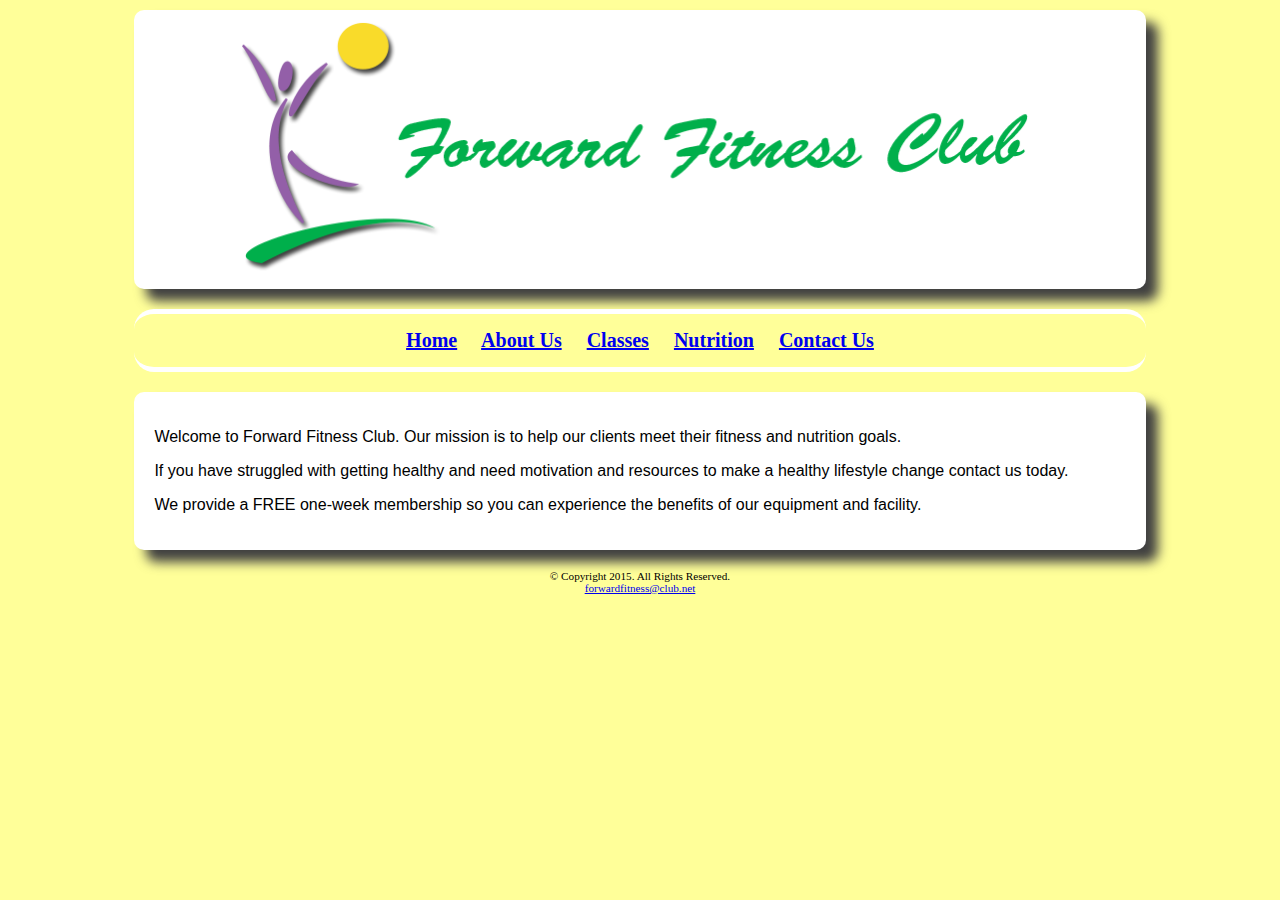
<file: index.html>
<!DOCTYPE html>	

<!-- Porshe A. Anderson ISM 5994-->

<html lang="en">

<head>
	<link rel="stylesheet" href="css/styles.css">
	<title>Forward Fitness Club</title>

	<meta charset="utf-8">

</head>

<body>

	<div id="container">

	<!-- Use the header area for the website name or

	logo -->

	<header>

		<a href="index.html"><img src="images/ffc_logo.png" alt="Fordward Fitness Club logo" Height="275" width="845"></a>	

	</header>

	

	<!-- Use the nav area to add hyperlinks to other

	pages within the website -->

	<nav>

		<a href="index.html">Home</a> &nbsp; &nbsp;

		

		<a href="about.html">About Us</a> &nbsp; &nbsp;

		

		<a href="class.html">Classes</a> &nbsp; &nbsp;

		

		<a href="nutrition.html">Nutrition</a> &nbsp; &nbsp;

		

		<a href="contact.html">Contact Us</a>

	</nav>

	

	<!-- Use the main area to add the main content of the

	webpage -->

	<main>	

		<p>Welcome to Forward Fitness Club. Our mission is to help our clients meet their fitness and nutrition goals.<p>

		

		<p>If you have struggled with getting healthy and need motivation and resources to make a healthy lifestyle change contact us today.<p>

		

		<p>We provide a FREE one-week membership so you can experience the benefits of our equipment and facility.

		

	</main>

	

	<!-- Use the footer area to add webpage footer content -->

	<footer>

		&copy; Copyright 2015. All Rights Reserved. <br>

		<a href="mailto:forwardfitness@club.net">forwardfitness@club.net</a>

	</footer>

	</div>

</body>

</html>
</file>
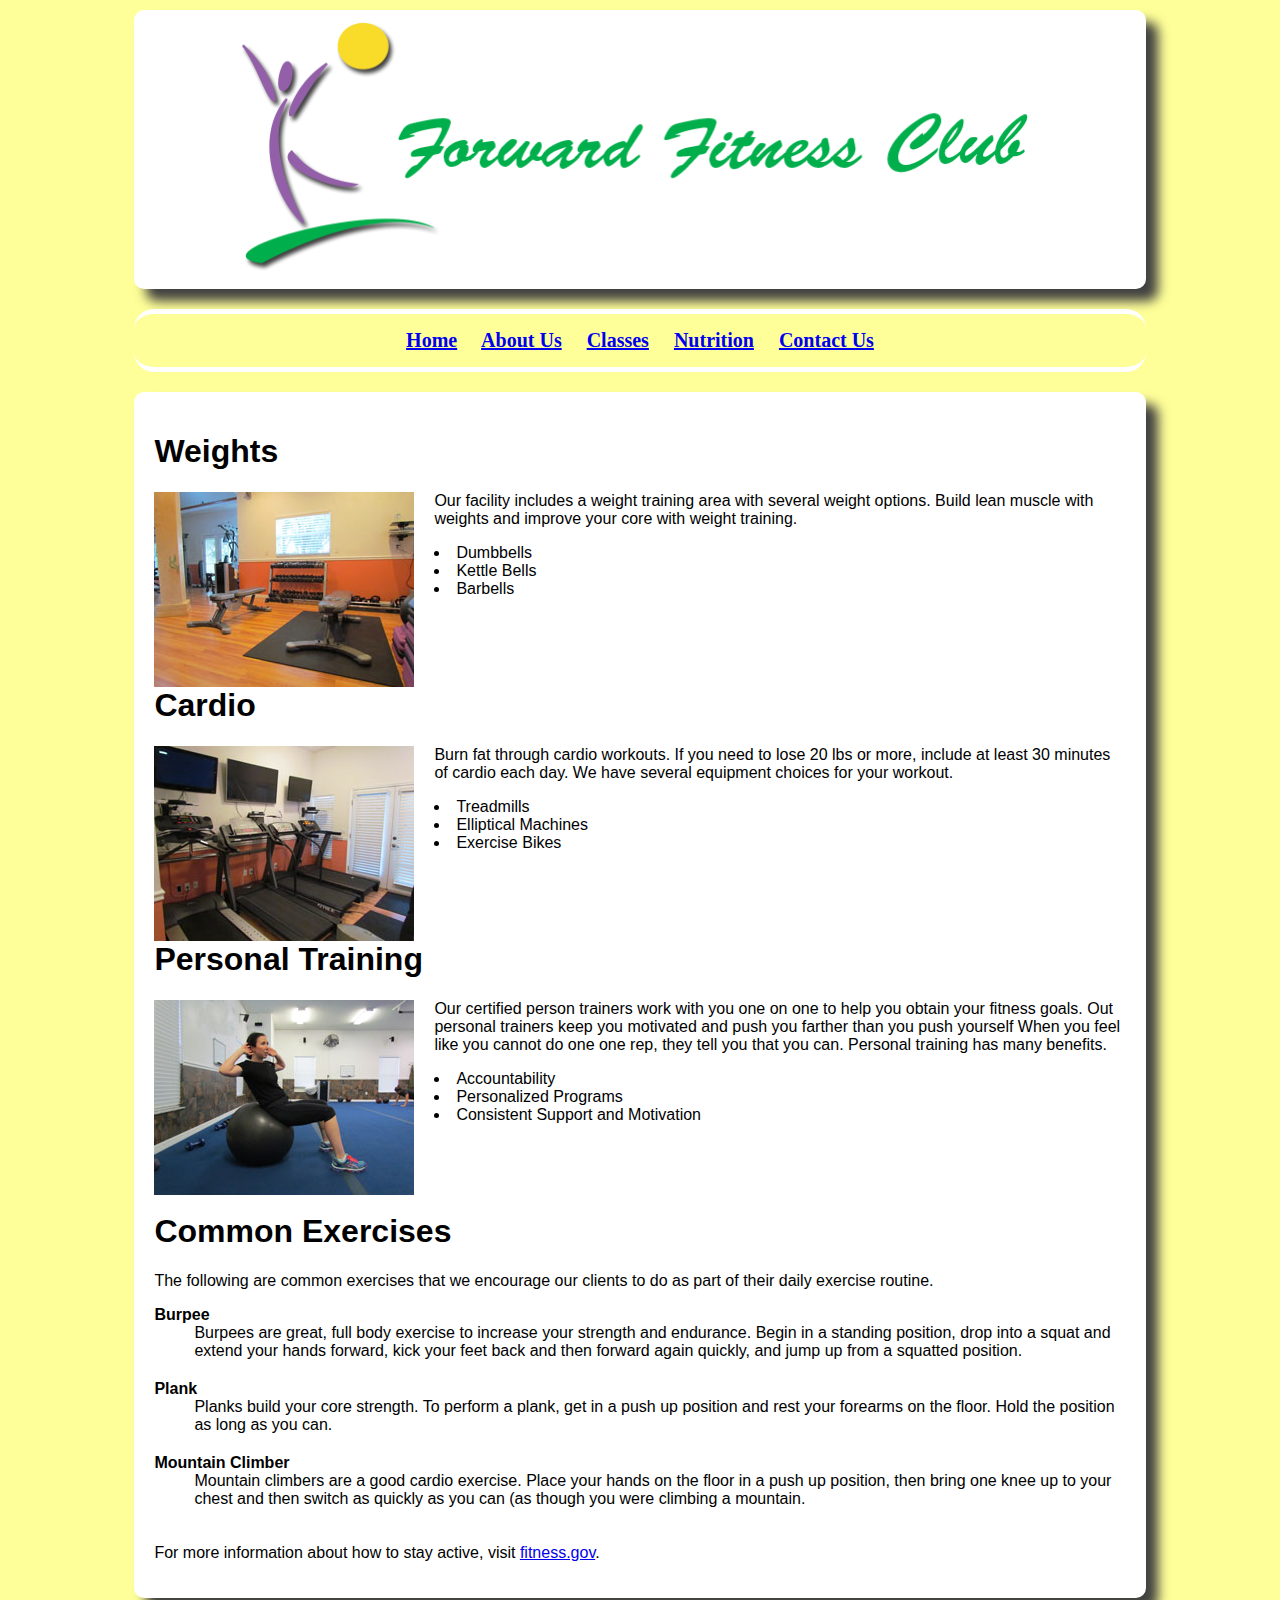
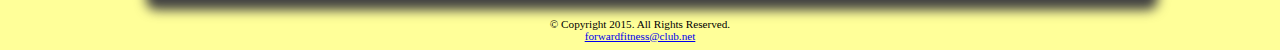
<file: about.html>
<!DOCTYPE html>	

<!-- Porshe A. Anderson ISM 5994-->

<html lang="en">

<head>
<link rel="stylesheet" href="css/styles.css">
	<title>Forward Fitness Club</title>

	<meta charset="utf-8">

</head>

<body>

	<div id="container">

	<!-- Use the header area for the website name or

	logo -->

	<header>

		<a href="index.html"><img src="images/ffc_logo.png" alt="Fordward Fitness Club logo" Height="275" width="845"></a>	

	</header>

	

	<!-- Use the nav area to add hyperlinks to other

	pages within the website -->

	<nav>

		<a href="index.html">Home</a> &nbsp; &nbsp;

		

		<a href="about.html">About Us</a> &nbsp; &nbsp;

		

		<a href="class.html">Classes</a> &nbsp; &nbsp;

		

		<a href="nutrition.html">Nutrition</a> &nbsp; &nbsp;

		

		<a href="contact.html">Contact Us</a>

	</nav>

	

	<!-- Use the main area to add the main content of the

	webpage -->

	<main>	

		<h1> Weights</h1>
		<img class="equip" src="images/equipment1.jpg" alt="Weight Equipment" Height="195" Width="260">
	

		<p>Our facility includes a weight training area with several weight options. Build lean muscle with weights and improve your core with weight training.</p>
		<ul>
			<li>Dumbbells</li>
			<li>Kettle Bells</li>
			<li>Barbells</li>
		</ul><br>
		
		<h1>Cardio</h1>
		<img class="equip" src="images/equipment2.jpg" alt="Cardio Equipment" Height="195" Width="260">
		<p>Burn fat through cardio workouts. If you need to lose 20 lbs or more, include at least 30 minutes of cardio each day.  We have several equipment choices for your workout.</p>
		<ul>
			<li>Treadmills</li>
			<li>Elliptical Machines</li>
			<li>Exercise Bikes</li>
		</ul><br>

		<h1>Personal Training</h1>
		<img class="equip" src="images/equipment3.jpg" alt="Personal Training" Height="195" Width="260">
		<p>Our certified person trainers work with you one on one to help you obtain your fitness goals. Out personal trainers keep you motivated and push you farther than you push yourself
		When you feel like you cannot do one one rep, they tell you that you can. Personal training has many benefits.</p>
		<ul>
			<li>Accountability</li>
			<li>Personalized Programs</li>
			<li>Consistent Support and Motivation </li>
		</ul><br>
		
		<h1>Common Exercises</h1>
		<p>The following are common exercises that we encourage our clients to do as part of their daily exercise routine.</p>
		<dl>
			<dt>Burpee</dt>
			<dd>Burpees are great, full body exercise to increase your strength and endurance. Begin in a standing position, drop into a squat and extend your hands forward, kick your feet back and
			then forward again quickly, and jump up from a squatted position.
			<br></dd>
			
			<dt>Plank</dt>
			<dd>Planks build your core strength. To perform a plank, get in a push up position and rest your forearms on the floor. Hold the position as long as you can.
			<br></dd>
			
			<dt>Mountain Climber</dt>
			<dd>Mountain climbers are a good cardio exercise. Place your hands on the floor in a push up position, then bring one knee up to your chest and then switch as quickly as you can (as though you 
			were climbing a mountain.
			<br></dd>
		</dl>

		<p>For more information about how to stay active, visit <a href="http://www.fitness.gov/be-active/ways-to-be-active/">fitness.gov</a>.</p>	
			
			
			
			
	</main>

	

	<!-- Use the footer area to add webpage footer content -->

	<footer>

		&copy; Copyright 2015. All Rights Reserved. <br>

		<a href="mailto:forwardfitness@club.net">forwardfitness@club.net</a>

	</footer>

	</div>

</body>

</html>
</file>
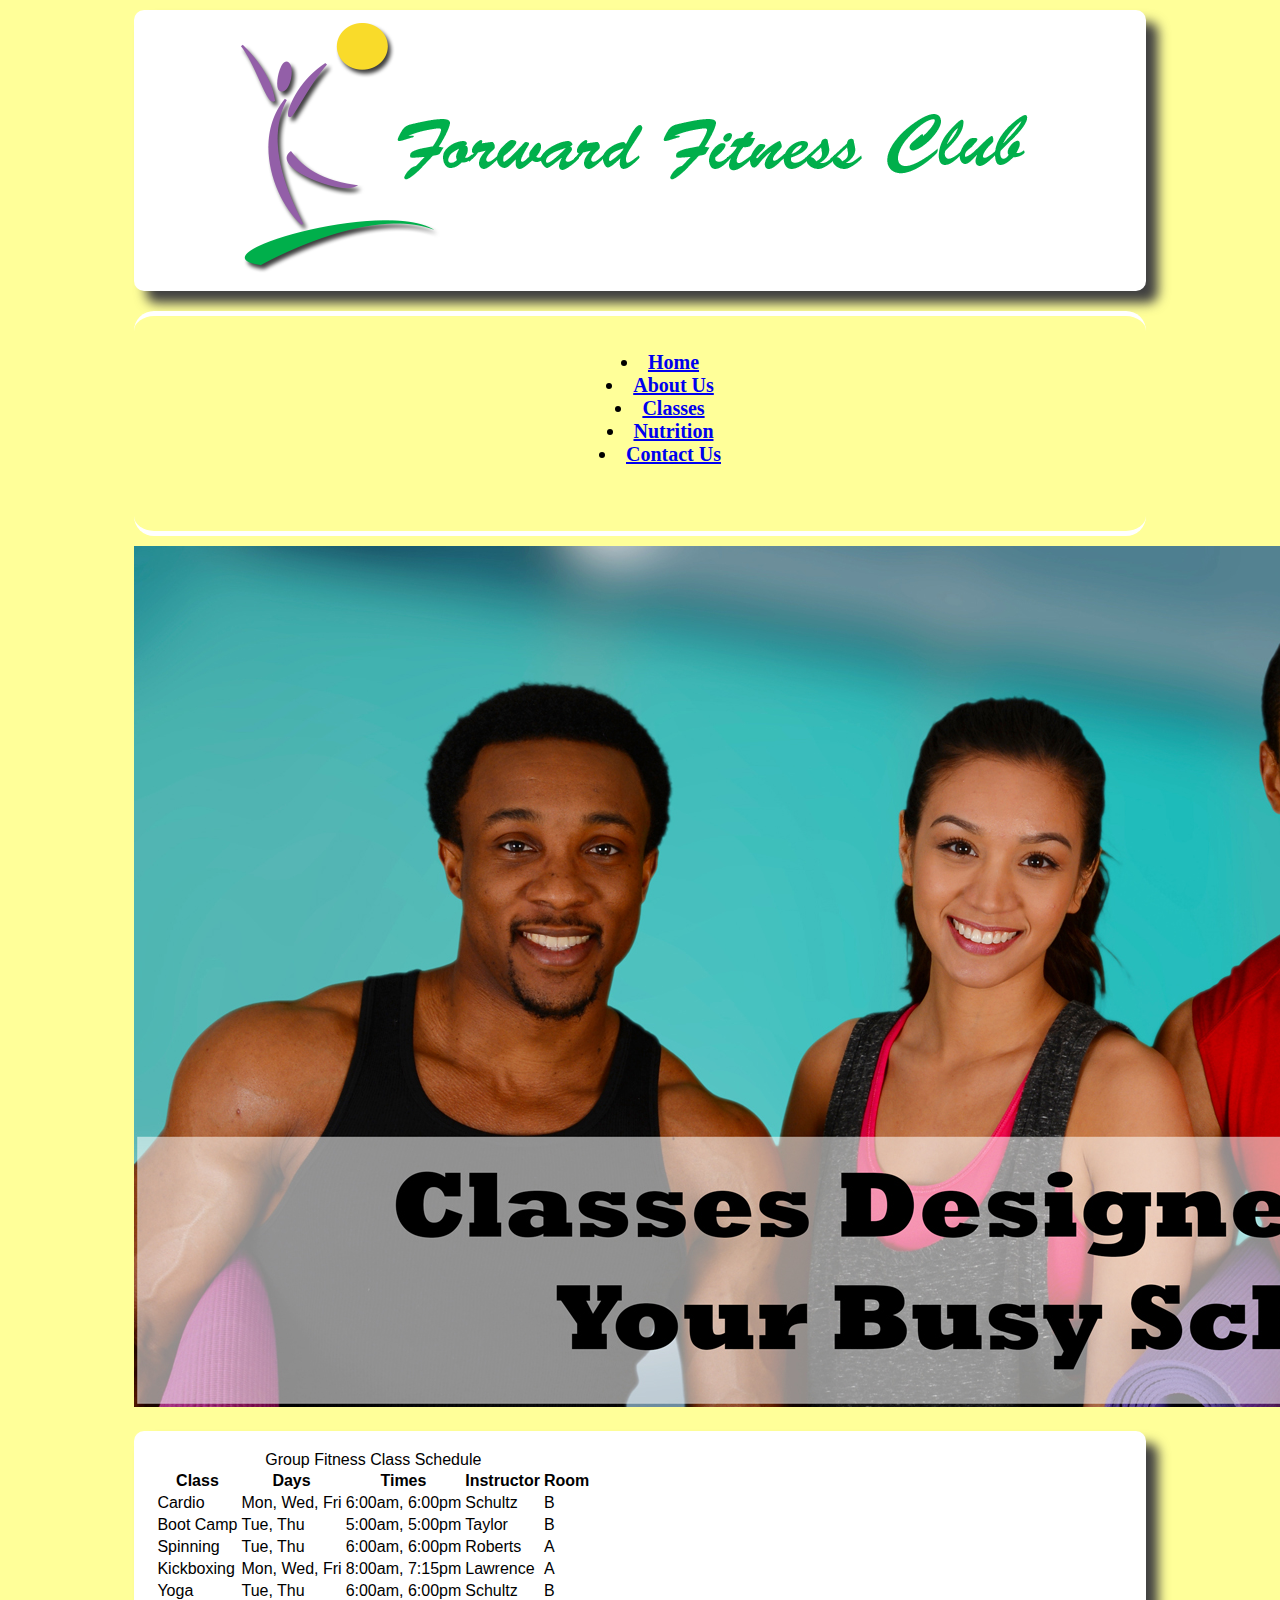
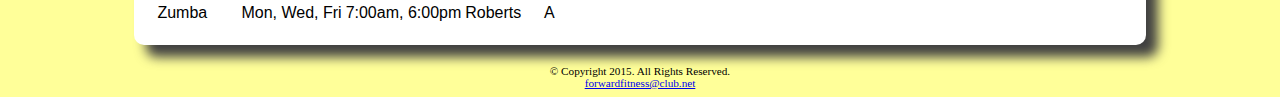
<file: class.html>
<!DOCTYPE html>	

<!-- Porshe A. Anderson ISM 5994-->

<html lang="en">

<head>
	<link rel="stylesheet" href="css/styles.css">
	<title>Forward Fitness Club</title>
	<meta charset="utf-8">
	<meta name="viewport" content="width=device-width, initial-scale=1">

</head>

<body>

	<div id="container">

	<!-- Use the header area for the website name or

	logo -->

	<header>
		<img src="images/ffc_logo.png" alt="Fordward Fitness Club logo">	
	</header>

	

	<!-- Use the nav area to add hyperlinks to other

	pages within the website -->

	<nav>

		<ul>
		<li><a href="index.html">Home</a></li> 
		
		<li><a href="about.html">About Us</a></li> 
		
		<li><a href="class.html">Classes</a></li> 

		<li><a href="nutrition.html">Nutrition</a></li> 
	
		<li><a href="contact.html">Contact Us</a></li>
		</ul>

	</nav>

	<!--Class Page Banner -->
	
	<div id="banner" class="desktop">
		<img src="images/classesBanner.jpg" alt="class banner image">
	</div>
	

	<!-- Use the main area to add the main content of the

	webpage -->

	<main>	

	<div class="mobile">
	
		<h3>Group Fitness Classes</h3>
		<p>Boot Camp: TR 5am &amp; 5pm</p>
		<p>Cardio: MWF 6am &amp; 6pm</p>
		<p>Kickboxing: MWF 8am &amp; 7:15pm</p>
		<p>Spinning: TR 6am &amp; 6pm</p>
		<p>Yoga: TR 6am &amp; 6pm</p>
		<p>Zumba: MWF 7am &amp; 6pm</p>
	
	</div>
	
	<div class="desktop">
	
	<table><!-- Start Table -->
	
	<caption>Group Fitness Class Schedule</caption>
	<tr><!-- row 1 -->
	
		<th>Class</th>
		<th>Days</th>
		<th>Times</th>
		<th>Instructor</th>
		<th>Room</th>
	</tr>
	
	<tr><!-- row 2 -->
	
		<td>Cardio</td>
		<td>Mon, Wed, Fri</td>
		<td>6:00am, 6:00pm</td>
		<td>Schultz</td>
		<td>B</td>	
	</tr>
	
	<tr><!-- row 3 -->
	
		<td>Boot Camp</td>
		<td>Tue, Thu</td>
		<td>5:00am, 5:00pm</td>
		<td>Taylor</td>
		<td>B</td>	
	</tr>
	
	<tr><!-- row 4 -->
	
		<td>Spinning</td>
		<td>Tue, Thu</td>
		<td>6:00am, 6:00pm</td>
		<td>Roberts</td>
		<td>A</td>	
	</tr>
	
	<tr><!-- row 5 -->
	
		<td>Kickboxing</td>
		<td>Mon, Wed, Fri</td>
		<td>8:00am, 7:15pm</td>
		<td>Lawrence</td>
		<td>A</td>	
	</tr>
	
	<tr><!-- row 6 -->
	
		<td>Yoga</td>
		<td>Tue, Thu</td>
		<td>6:00am, 6:00pm</td>
		<td>Schultz</td>
		<td>B</td>	
	</tr>
	
	<tr><!-- row 7 -->
	
		<td>Zumba</td>
		<td>Mon, Wed, Fri</td>
		<td>7:00am, 6:00pm</td>
		<td>Roberts</td>
		<td>A</td>	
	</tr>
	
	
	</table><!-- End Table -->
	</div>

	</main>

	

	<!-- Use the footer area to add webpage footer content -->

	<footer>

		&copy; Copyright 2015. All Rights Reserved. <br>

		<a href="mailto:forwardfitness@club.net">forwardfitness@club.net</a>

	</footer>

	</div>

</body>

</html>
</file>
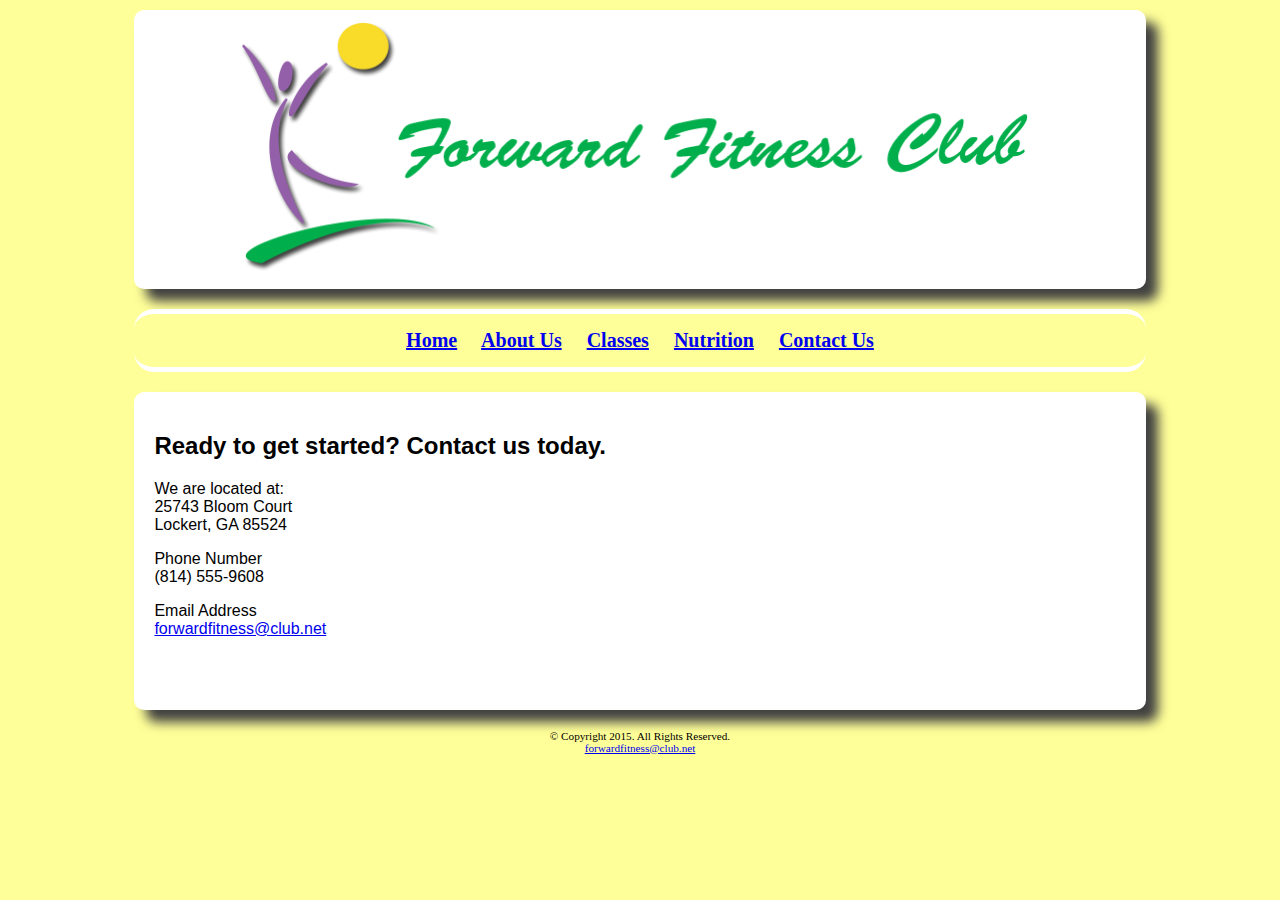
<file: contact.html>
<!DOCTYPE html>	

<!-- Porshe A. Anderson ISM 5994-->

<html lang="en">

<head>
<link rel="stylesheet" href="css/styles.css">
	<title>Forward Fitness Club</title>

	<meta charset="utf-8">

</head>

<body>

	<div id="container">

	<!-- Use the header area for the website name or

	logo -->

	<header>

		<a href="index.html"><img src="images/ffc_logo.png" alt="Fordward Fitness Club logo" Height="275" width="845"></a>	

	</header>

	

	<!-- Use the nav area to add hyperlinks to other

	pages within the website -->

	<nav>

		<a href="index.html">Home</a> &nbsp; &nbsp;

		

		<a href="index.html">About Us</a> &nbsp; &nbsp;

		

		<a href="class.html">Classes</a> &nbsp; &nbsp;

		

		<a href="nutrition.html">Nutrition</a> &nbsp; &nbsp;

		

		<a href="contact.html">Contact Us</a>

	</nav>

	

	<!-- Use the main area to add the main content of the

	webpage -->

	<main>	

		<h2>Ready to get started? Contact us today.</h2>
		<p>We are located at:<br>
			25743 Bloom Court<br>
			Lockert, GA 85524</p>

		

		<p>Phone Number<br>
		<a class="mobile" href="tel:8145559608">(814) 555-9608</a>(814) 555-9608</p>

		

		<p>Email Address<br>
		<a href="mailto:forwardfitness@club.net">forwardfitness@club.net</a></p>
		<br><br>
		

	</main>

	

	<!-- Use the footer area to add webpage footer content -->

	<footer>

		&copy; Copyright 2015. All Rights Reserved. <br>

		<a href="mailto:forwardfitness@club.net">forwardfitness@club.net</a>

	</footer>

	</div>

</body>

</html>
</file>
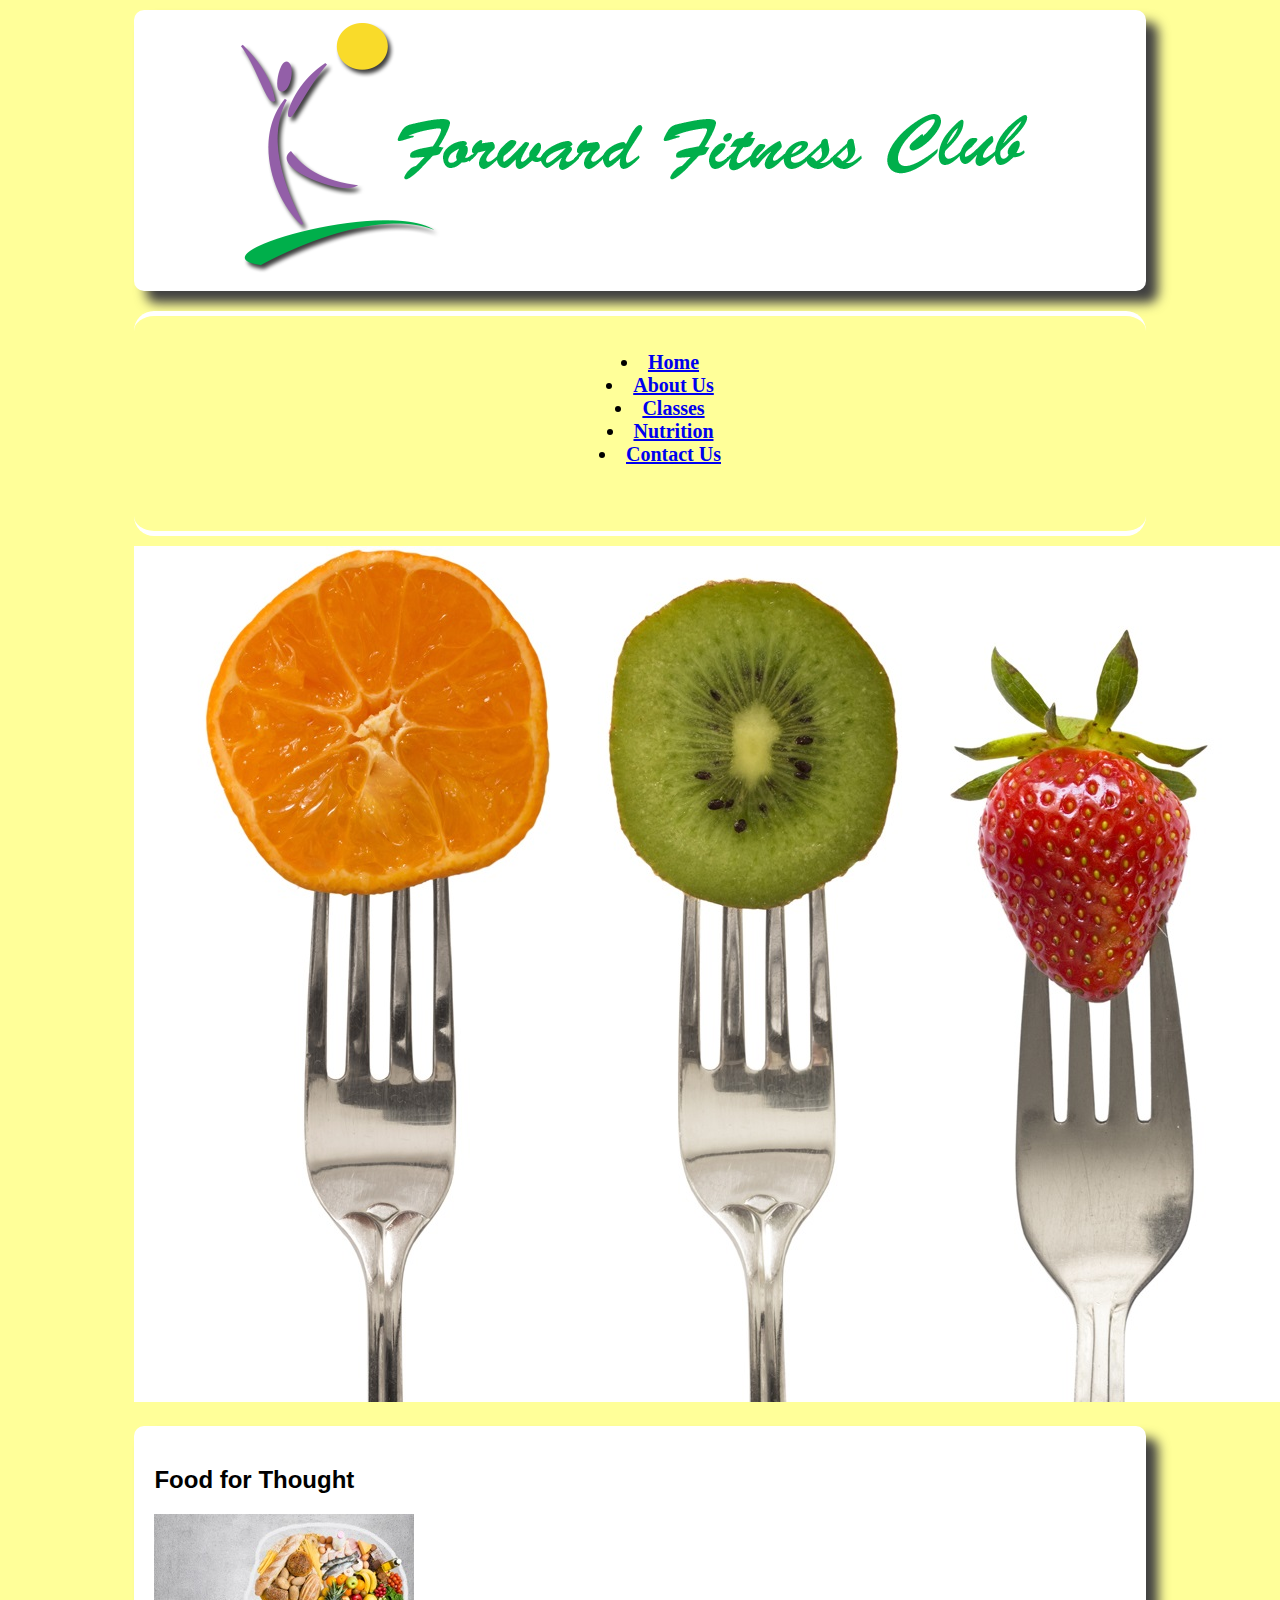
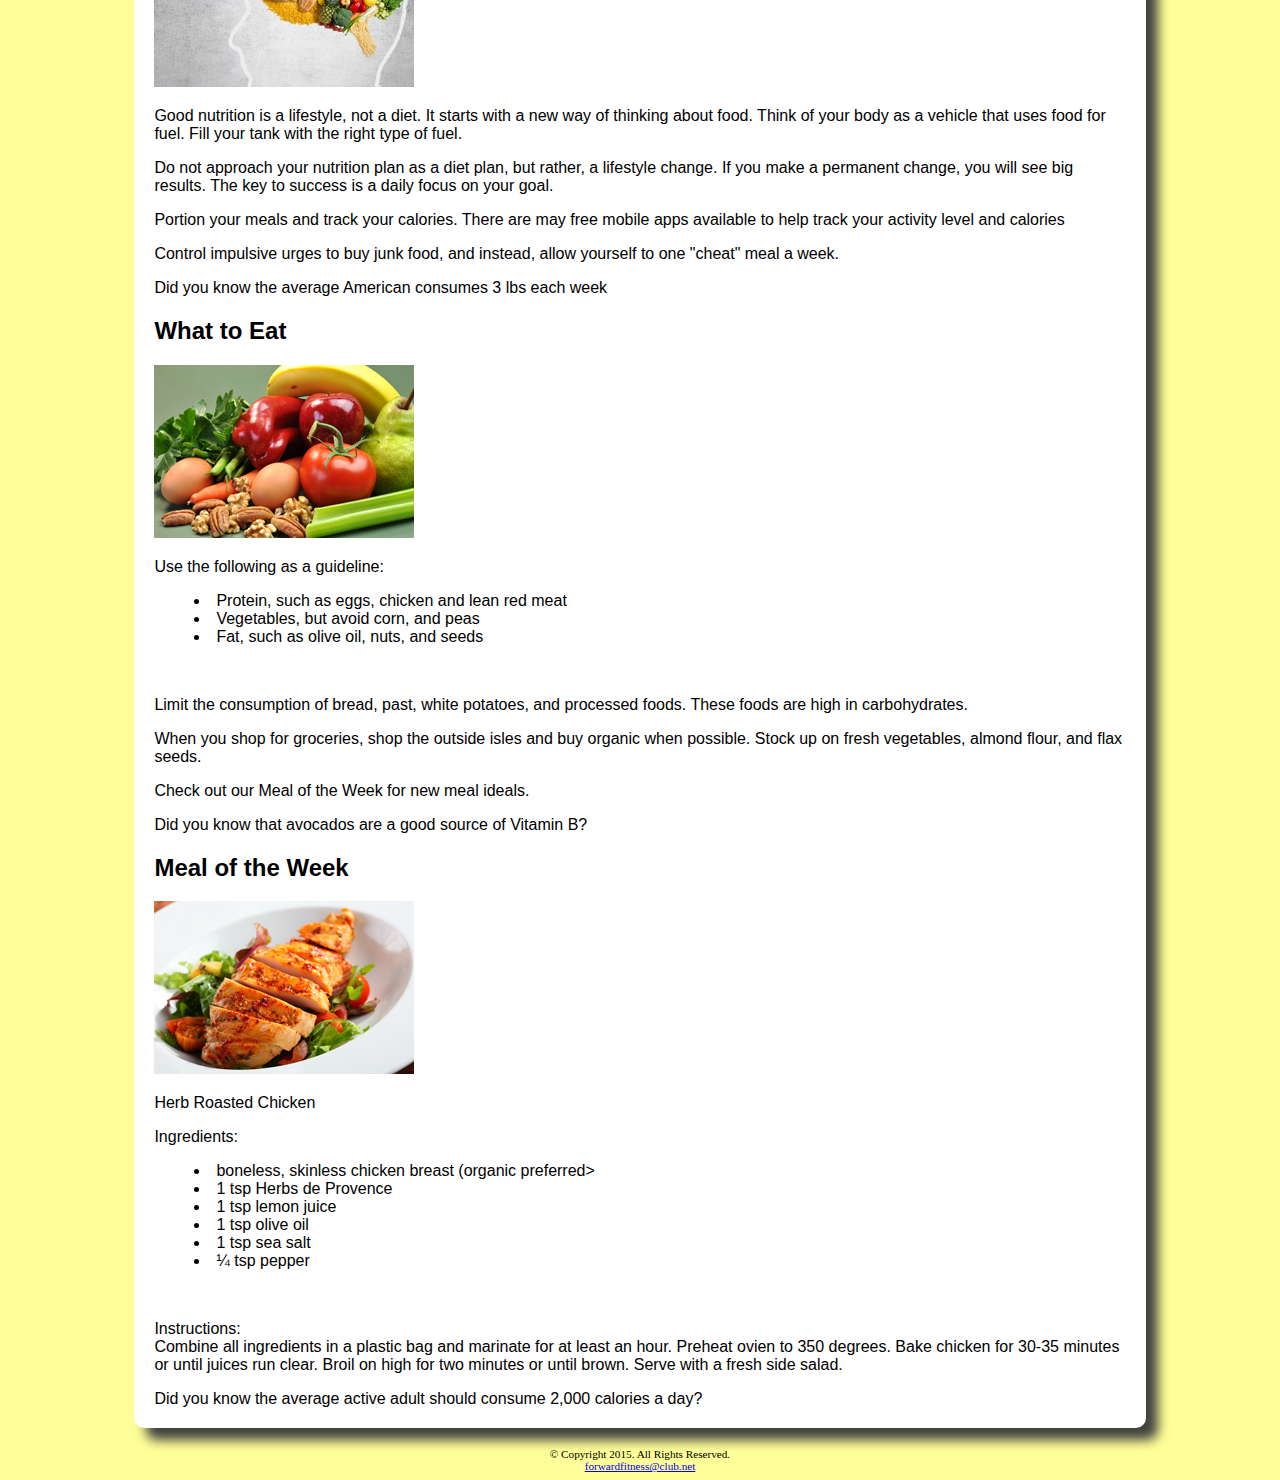
<file: nutrition.html>
<!DOCTYPE html>	

<!-- Porshe A. Anderson ISM 5994-->

<html lang="en">

<head>
	<link rel="stylesheet" href="css/styles.css">
	<title>Forward Fitness Club</title>

	<meta charset="utf-8">
	<meta name="viewport" content="width=device-width, initial-scale=1">

</head>

<body>

	<div id="container">

	<!-- Use the header area for the website name or

	logo -->

	<header>

		<a href="index.html"><img src="images/ffc_logo.png" alt="Fordward Fitness Club logo"></a>

	</header>

	

	<!-- Use the nav area to add hyperlinks to other

	pages within the website -->

	<nav>

		<ul>
		<li><a href="index.html">Home</a></li> 
		
		<li><a href="about.html">About Us</a></li> 
		
		<li><a href="class.html">Classes</a></li> 

		<li><a href="nutrition.html">Nutrition</a></li> 
	
		<li><a href="contact.html">Contact Us</a></li>
		</ul>

	</nav>
	
	<!--Nutrition Page Banner -->
	<div id="banner" class="desktop">
		<img src="images/nutritionBanner.jpg" alt="nutrition banner image">
	</div>
	

	<!-- Use the main area to add the main content of the

	webpage -->

	<main>	
		<article>
		<h2>Food for Thought</h2>
		<img src="images/nutrition1.jpg" alt="food for thought" class="desktop">
			<p>Good nutrition is a lifestyle, not a diet. It starts with a new way of thinking about food. Think of your body as a vehicle that uses food for fuel. Fill your tank with the right type of fuel.</p>
			<p> Do not approach your nutrition plan as a diet plan, but rather, a lifestyle change. If you make a permanent change, you will see big results. The key to success is a daily focus on your goal.</p>
			<p> Portion your meals and track your calories. There are may free mobile apps available to help track your activity level and calories</p>
			<p>Control impulsive urges to buy junk food, and instead, allow yourself to one "cheat" meal a week.</p>
			<aside>Did you know the average American consumes 3 lbs each week</aside>
		</article>
		
		<article>
		<h2>What to Eat</h2>
		<img src="images/nutrition2.jpg" alt="food image" class="desktop">
		<p>Use the following as a guideline:</p>
		<ul>
			<li>Protein, such as eggs, chicken and lean red meat</li>
			<li>Vegetables, but avoid corn, and peas</li>
			<li>Fat, such as olive oil, nuts, and seeds</li>
		</ul>
		
		<p>Limit the consumption of bread, past, white potatoes, and processed foods. These foods are high in carbohydrates.</p>
		
		<p>When you shop for groceries, shop the outside isles and buy organic when possible. Stock up on fresh vegetables, almond flour, and flax seeds.</p>
		
		<p>Check out our Meal of the Week for new meal ideals.</p>
		<aside>Did you know that avocados are a good source of Vitamin B?</aside>
		</article>
		
		<article>
		<h2>Meal of the Week</h2>
		<img src="images/nutrition3.jpg" alt="herb roasted chicken" class="desktop">
		<p>Herb Roasted Chicken</p>
		<p>Ingredients:</p>
		<ul>
			<li>boneless, skinless chicken breast (organic preferred></li>
			<li>1 tsp Herbs de Provence</li>
			<li>1 tsp lemon juice</li>
			<li>1 tsp olive oil</li>
			<li>1 tsp sea salt</li>
			<li>&frac14; tsp pepper</li>
		</ul>
		
		<p>Instructions:<br>
		
		Combine all ingredients in a plastic bag and marinate for at least an hour. Preheat ovien to 350 degrees. Bake chicken for 30-35 minutes or until juices run clear. Broil on high for two minutes or until brown. Serve with a fresh side salad.</p>
		
		<aside>Did you know the average active adult should consume 2,000 calories a day?</aside>
		</article>
		
		
	</main>

	

	<!-- Use the footer area to add webpage footer content -->

	<footer>

		&copy; Copyright 2015. All Rights Reserved. <br>

		<a href="mailto:forwardfitness@club.net">forwardfitness@club.net</a>

	</footer>

	</div>

</body>

</html>
</file>
<file: css/styles.css>
/*Style sheet created by Porshe A. Anderson 5994*/



body {background-color: #FFFF99;
	
}
#container { width: 80%;
			margin-left: auto;
			margin-right: auto;
}

header { background-color: #FFFFFF;
		margin-top: 10px;
		margin-bottom: 20px;
		border-radius: 10px;
		box-shadow: 12px 12px 12px #404040;
		text-align: center;
		
}

nav{ 	font-family: Georgia, "Times New Roman", serif;
		font-size: 1.25em;
		font-weight: bold;
		text-align: center;
		padding: 15px;
		margin-top: 10px;
		margin-bottom: 10px;
		border-radius: 20px;
		border-top: 5px solid #FFFFFF;
		border-bottom: 5px solid #FFFFFF
	
}

main{ 	display: block;
		background-color: #FFFFFF;
		font-family: Verdana, Arial, sans-serif;
		font-size: 1em;
		margin-top: 20px;
		margin-bottom: 10px;
		padding: 20px;
		border-radius: 10px;
		box-shadow: 12px 12px 12px #404040;
		
		
}
	
footer{	font-size: .70em;
		text-align: center;
		margin-top: 20px;

}	

.equip{	float: left;
		padding-right: 20px;
	
}

ul{		margin-bottom: 50px;
		list-style-position: inside;
	
}

dt{	font-weight: bold;
}

dd {	padding-bottom: 20px;

}

.mobile{ display: none;}
</file>
